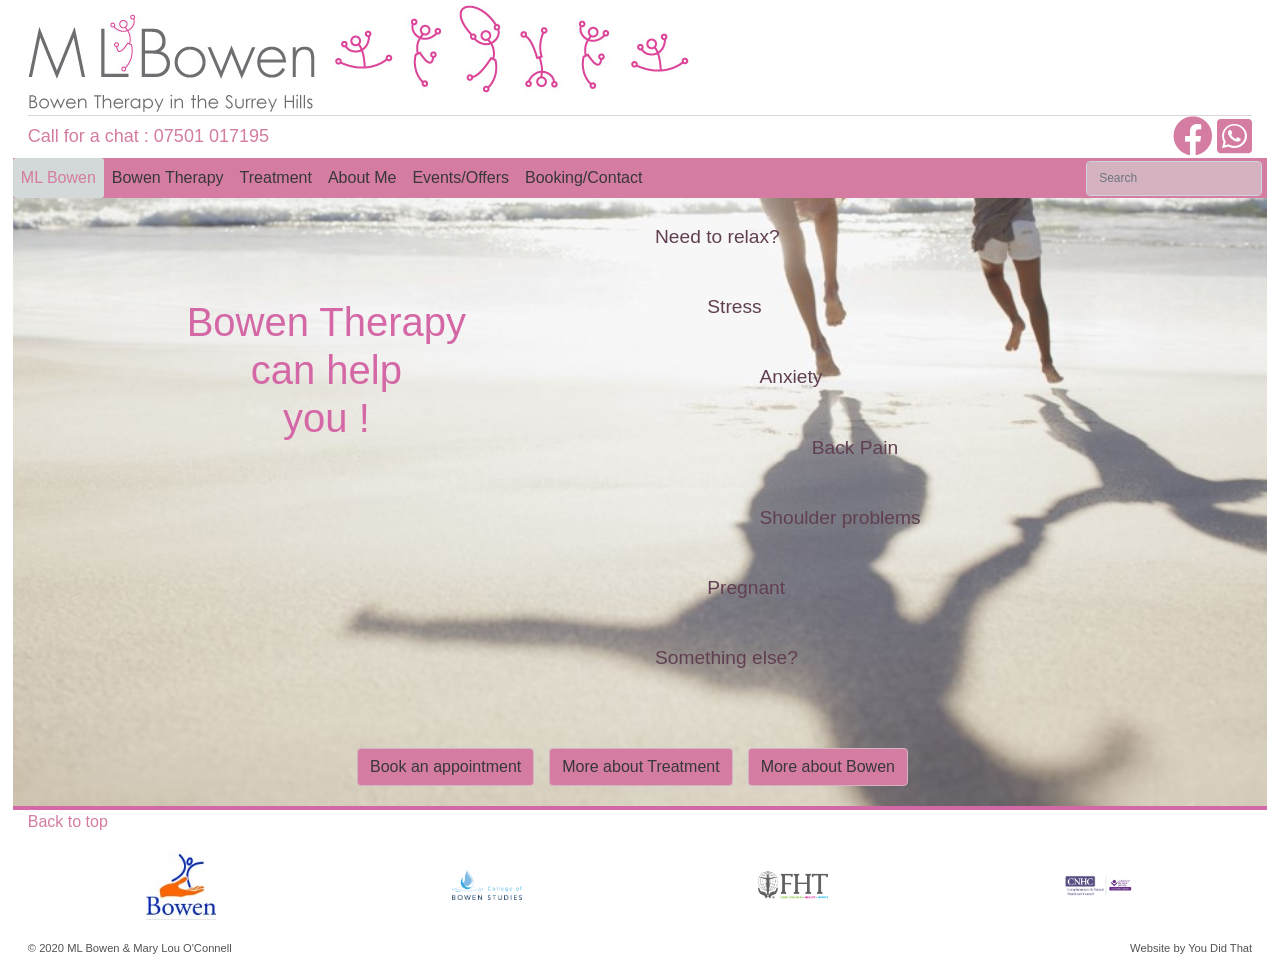
<file: index.html>
<!DOCTYPE html>
<html lang="en">

<!-- All code written by KJOC referencing CI Materials, Bootrap 4 Documentation online and mostly W3Schools website to understand how to solve problems.
    Except where specifcally mentioned all code written here not copied and pasted -->



<!-- Base Head content comes from CI Github template -->
<!-- Meta descriptions and links not part of website -->

<head>
    <meta charset="UTF-8">
    <!-- From advice from mentor and some reading on this site added extra info to title and changed code file
        names to help with search results https://backlinko.com/hub/seo/urls -->
    <title>MLBowen | Bowen Therapy for anxiety, stress, pain & relaxation in Surrey, West Sussex & Hampshire</title>
    <meta name="viewport" content="width=device-width, initial-scale=1.0 shrink-to-fit=no">
    <meta name="author" content="KJOC">
    <meta name="description" content="Bowen Therapy Treatment">
    <meta name="keywords" content="Bowen, Therapy, Treatment, Surrey, Haslemere, pain, anxiety, stress, relaxation">
    <!-- Favicon method from CI guide to this site https://www.youtube.com/watch?v=kEf1xSwX5D8  -->
    <link rel="shortcut icon" type="image/png" href="assets/logos/favicon.png">
    <link rel="stylesheet" href="https://stackpath.bootstrapcdn.com/bootstrap/4.5.0/css/bootstrap.min.css" integrity="sha384-9aIt2nRpC12Uk9gS9baDl411NQApFmC26EwAOH8WgZl5MYYxFfc+NcPb1dKGj7Sk" crossorigin="anonymous">
    <link rel="stylesheet" href="https://use.fontawesome.com/releases/v5.6.1/css/all.css" integrity="sha384-gfdkjb5BdAXd+lj+gudLWI+BXq4IuLW5IT+brZEZsLFm++aCMlF1V92rMkPaX4PP" crossorigin="anonymous">
    <link href="https://fonts.googleapis.com/css?family=Roboto:400,700" rel="stylesheet">
    <link rel="stylesheet" href="assets/css/style.css">
</head>

<!-- Main body of website that will be seen -->

<body>

    <!-- Header : Design repeated on every page -->

    <!-- How to do a return to top of page button sourced from https://www.computerhope.com/issues/ch001475.htm -->
    <a name="top"></a>
    <header>
        <div class="container-fluid mylogo">
            <div class="row">
                <div class="col">
                    <a href="index.html">
                        <picture>
                            <source media="(max-width:400px)" srcset="assets/logos/MLBowenandstickmen1.jpg">
                            <img class="img-fluid mx-auto" src="assets/logos/MLBowenandstickmen7.jpg" alt="ML Bowen Logo">
                        </picture>
                    </a>
                </div>
            </div>
        </div>

        <!--Contact tel number and social media links  -->

        <div class="container-fluid">
            <div class="row telicon">
                <div class="col-sm-6 telno">
                    <a href="tel:07501017195"><span>Call for a chat : 07501 017195</span></a>
                </div>
                <div class="col-sm-6 icons">
                    <a href="https://bbc.co.uk/" target="_blank"> <i class="fab fa-facebook" style="font-size: 40px"></i></a>
                    <a href="https://bbc.co.uk/" target="_blank"> <i class="fab fa-whatsapp-square" style="font-size: 40px"></i></a>
                </div>
            </div>
        </div>


        <!-- Page navigation and search box -->

        <nav class="navbar navbar-custom navbar-expand-lg">

            <button class="navbar-toggler navbar-dark" type="button" data-toggle="collapse" data-target="#collapsibleNavbar" aria-pressed="true">
                    <span class="navbar-toggler-icon"></span>
                </button>
            <div class="collapse navbar-collapse justify-content-between" id="collapsibleNavbar">
                <ul class="navbar-nav mr-auto">
                    <li class="nav-item"> <a class="nav-link active" href="index.html">ML Bowen</a></li>
                    <li class="nav-item"> <a class="nav-link" href="bowen-therapy.html">Bowen Therapy</a></li>
                    <li class="nav-item"> <a class="nav-link" href="bowen-treatment.html">Treatment</a></li>
                    <li class="nav-item"> <a class="nav-link" href="bowen-about-me.html">About Me</a></li>
                    <li class="nav-item"> <a class="nav-link" href="bowen-events.html">Events/Offers</a></li>
                    <li class="nav-item"> <a class="nav-link" href="bowen-contact.html">Booking/Contact</a></li>
                </ul>
                <form class="form-inline search">
                    <input class="form-control" type="search" placeholder="Search" aria-label="Search">
                </form>
            </div>
        </nav>
    </header>


    <!-- Main page content -->
    <section class="mainimage d-flex justify-content-center container-fluid">
        <div class="row ir1 d-flex align-items-center row3">
            <div class="col-6 ir1c1 d-flex justify-content-center flex-row align-middle text-center ">
                <h1>Bowen Therapy<br>can help<br> you !</h1>
            </div>
            <div class="col-6 ir1c2 d-flex flex-column align-middle ">
                <div class="row r1">
                    <div class="col-10">Need to relax?</div>
                    <div class="col-1"></div>
                    <div class="col-1"></div>
                </div>
                <div class="row r2">
                    <div class="col-1"></div>
                    <div class="col-4">Stress</div>
                    <div class="col-7"></div>
                </div>
                <div class="row r3">
                    <div class="col-2"></div>
                    <div class="col-6">Anxiety</div>
                    <div class="col-4"></div>
                </div>
                <div class="row r4">
                    <div class="col-3"></div>
                    <div class="col-8">Back Pain</div>
                    <div class="col-1"></div>
                </div>
                <div class="row r5">
                    <div class="col-2"></div>
                    <div class="col-10">Shoulder problems</div>
                    <div class="col"></div>
                </div>
                <div class="row r6">
                    <div class="col-1"></div>
                    <div class="col-4">Pregnant</div>
                    <div class="col-7"></div>
                </div>
                <div class="row r7">
                    <div class="col-10">Something else?</div>
                    <div class="col-1"></div>
                    <div class="col-1"></div>
                </div>
            </div>
        </div>

        <!-- Call to action buttons to encourage user to make an appointment or find more information -->
        <div class="container">
            <div class="row ir2 justify-content-center text-center">
                <a class="btn btn-primary linkbutton" href="bowen-contact.html">Book an appointment</a>
                <a class="btn btn-primary linkbutton" href="bowen-treatment.html">More about Treatment</a>
                <a class="btn btn-primary linkbutton" href="bowen-therapy.html">More about Bowen</a>
            </div>
        </div>
    </section>

    <!-- Footer content repeated on every page. Links to social media, copyright etc -->
    <footer class="container-fluid footer">
        <div class="row">
            <div class="col btotop">
                <a href="#top">
                    <p>Back to top</p>
                </a>
            </div>
        </div>
        <!-- Logos for industry organisations and certifying bodies to add credibility -->
        <div class="row logos">
            <div class="col-md affiliations justify-content-around">
                <a href="https://www.bowentherapy.org.uk//" target="_blank"><img src="assets/logos/BTPA.jpg" class="img-responsive rectimg" alt="BTPA Logo">
                </a>
                <a href="https://www.thebowentechnique.com//" target="_blank"><img src="assets/logos/CBS-Retina-Logo@0.5x.png" class="img-responsive rectimg" alt="College of Bowen Studies">
                </a>
                <a href="https://www.fht.org.uk/" target="_blank"><img src="assets/logos/FHT-logo.jpg" class="img-responsive rectimg" alt="FHT Logo">
                </a>
                <a href="https://www.cnhc.org.uk/" target="_blank"><img src="assets/logos/CNHCLogo.jpg" class="img-responsive rectimg" alt="CNHC Logo">
                </a>
            </div>

        </div>
        <div class="row">
            <div class="col-sm copyright d-flex">
                <p>&copy; 2020 ML Bowen & Mary Lou O'Connell</p>
            </div>
            <div class="col-sm ydt d-flex">
                <p>Website by You Did That</p>
            </div>
        </div>
    </footer>


    <!-- Scripts for bootstrap CDN -->
    <script src="https://code.jquery.com/jquery-3.5.1.slim.min.js" integrity="sha384-DfXdz2htPH0lsSSs5nCTpuj/zy4C+OGpamoFVy38MVBnE+IbbVYUew+OrCXaRkfj" crossorigin="anonymous"></script>
    <script src="https://cdn.jsdelivr.net/npm/popper.js@1.16.0/dist/umd/popper.min.js" integrity="sha384-Q6E9RHvbIyZFJoft+2mJbHaEWldlvI9IOYy5n3zV9zzTtmI3UksdQRVvoxMfooAo" crossorigin="anonymous"></script>
    <script src="https://stackpath.bootstrapcdn.com/bootstrap/4.5.0/js/bootstrap.min.js" integrity="sha384-OgVRvuATP1z7JjHLkuOU7Xw704+h835Lr+6QL9UvYjZE3Ipu6Tp75j7Bh/kR0JKI" crossorigin="anonymous"></script>
</body>

</html>
</file>
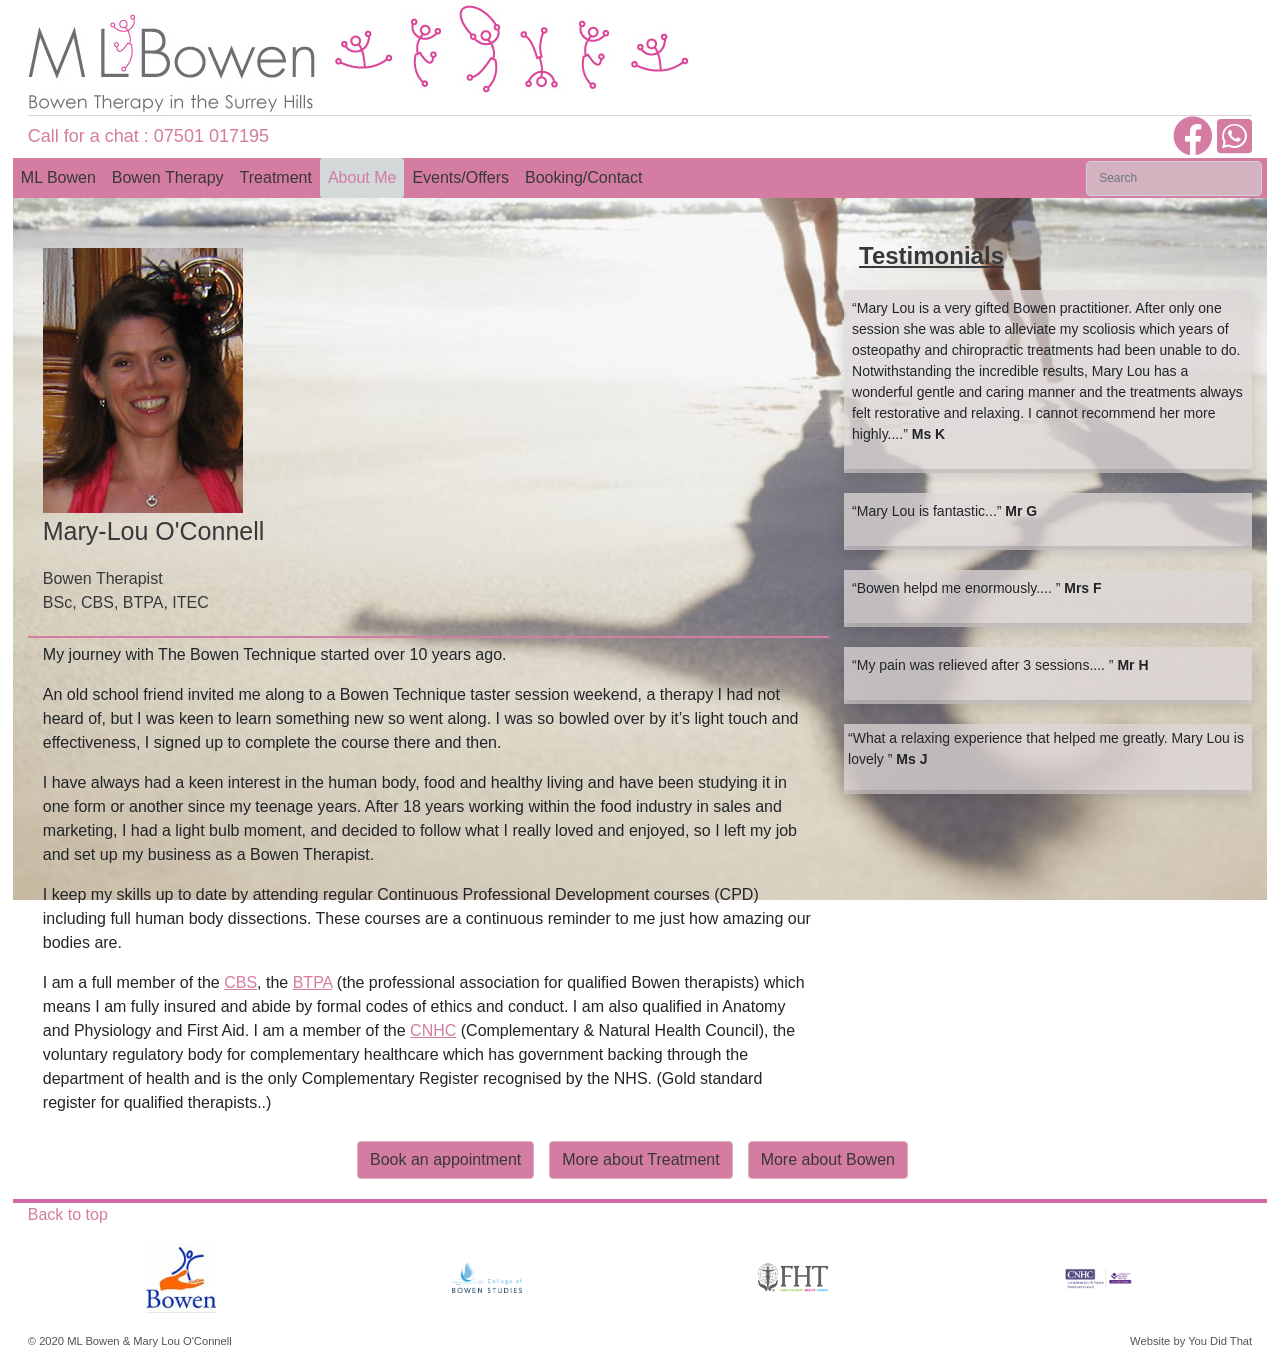
<file: bowen-about-me.html>
<!DOCTYPE html>
<html lang="en">
<!-- Meta descriptions and links not part of website -->
<!-- See index page for main references. Not repeated on every page where code is repeated -->

<head>
    <meta charset="UTF-8">
    <title>MLBowen | Bowen Therapy for anxiety, stress, pain & relaxation in Surrey, West Sussex & Hampshire</title>
    <meta name="viewport" content="width=device-width, initial-scale=1.0 shrink-to-fit=no">
    <meta name="author" content="KJOC">
    <meta name="description" content="Bowen Therapy Treatment">
    <meta name="keywords" content="Bowen, Therapy, Treatment, Surrey, Haslemere, pain, anxiety, stress, relaxation">
    <link rel="stylesheet" href="https://stackpath.bootstrapcdn.com/bootstrap/4.5.0/css/bootstrap.min.css" integrity="sha384-9aIt2nRpC12Uk9gS9baDl411NQApFmC26EwAOH8WgZl5MYYxFfc+NcPb1dKGj7Sk" crossorigin="anonymous">
    <link rel="stylesheet" href="https://use.fontawesome.com/releases/v5.6.1/css/all.css" integrity="sha384-gfdkjb5BdAXd+lj+gudLWI+BXq4IuLW5IT+brZEZsLFm++aCMlF1V92rMkPaX4PP" crossorigin="anonymous">
    <link href="https://fonts.googleapis.com/css?family=Roboto:400,700" rel="stylesheet">
    <link rel="stylesheet" href="assets/css/style.css">
</head>

<!-- Main body of website that will be seen -->

<body>
    <!-- Header : Design repeated on every page -->

    <!-- How to do a return to top of page button sourced from https://www.computerhope.com/issues/ch001475.htm -->
    <a name="top"></a>

    <header>
        <div class="container-fluid mylogo">
            <div class="row">
                <div class="col">
                    <a href="index.html">
                        <!--Learnt how to change logos at https://www.w3schools.com/TAgs/att_source_srcset.asp -->
                        <picture>
                            <source media="(max-width:400px)" srcset="assets/logos/MLBowenandstickmen1.jpg">
                            <img class="img-fluid mx-auto" src="assets/logos/MLBowenandstickmen7.jpg" alt="ML Bowen Logo">
                        </picture>
                    </a>
                </div>
            </div>
        </div>

        <!--Contact tel number and social media links  -->

        <div class="container-fluid">
            <div class="row telicon">
                <div class="col-sm-6 telno">
                    <a href="tel:07501017195"><span>Call for a chat : 07501 017195</span></a>
                </div>
                <div class="col-sm-6 icons">
                    <a href="https://bbc.co.uk/" target="_blank"> <i class="fab fa-facebook" style="font-size: 40px"></i></a>
                    <a href="https://bbc.co.uk/" target="_blank"> <i class="fab fa-whatsapp-square" style="font-size: 40px"></i></a>
                </div>
            </div>
        </div>

        <!-- Page navigation -->

        <nav class="navbar navbar-custom navbar-expand-md kj-navlist">
            <button class="navbar-toggler navbar-dark" type="button" data-toggle="collapse" data-target="#collapsibleNavbar" aria-pressed="true">
                <span class="navbar-toggler-icon"></span>
            </button>

            <div class="collapse navbar-collapse text-left" id="collapsibleNavbar">
                <ul class="navbar-nav">
                    <li class="nav-item"> <a class="nav-link" href="index.html">ML Bowen</a></li>
                    <li class="nav-item"> <a class="nav-link" href="bowen-therapy.html">Bowen Therapy</a></li>
                    <li class="nav-item"> <a class="nav-link" href="bowen-treatment.html">Treatment</a></li>
                    <li class="nav-item"> <a class="nav-link active" href="bowen-about-me.html">About Me</a></li>
                    <li class="nav-item"> <a class="nav-link" href="bowen-events.html">Events/Offers</a></li>
                    <li class="nav-item"> <a class="nav-link" href="bowen-contact.html">Booking/Contact</a></li>
                </ul>
            </div>

            <form class="form-inline search">
                <input class="form-control" type="search" placeholder="Search" aria-label="Search">
            </form>
        </nav>
    </header>

    <!-- Main page content -->

    <section class="mainimage d-flex justify-content-center container-fluid">
        <div class="container-fluid">
            <div class="row amr1">
                <!-- Image and qualifications -->
                <div class="col-md-8 amr1c1">
                    <div class="row r1">
                        <div class="col-lg-3 c1"><img class="marylou img-responsive" src="assets/images/Louhead.jpg" alt="Picture of Mary Lou" width="200" height="265"></div>
                        <div class="col-lg-9 c2">
                            <p>Mary-Lou O'Connell</p>
                            <p class="mb-0" style="font-size: medium;">Bowen Therapist</p>
                            <p style="font-size: medium;">BSc, CBS, BTPA, ITEC</p>
                        </div>
                    </div>
                    <!-- Story of practioner -->
                    <div class="row r2 ">
                        <div class="col c1 cv">
                            <p>My journey with The Bowen Technique started over 10 years ago.</p>

                            <p>An old school friend invited me along to a Bowen Technique taster session weekend, a therapy I had not heard of, but I was keen to learn something new so went along. I was so bowled over by it’s light touch and effectiveness,
                                I signed up to complete the course there and then.</p>

                            <p>I have always had a keen interest in the human body, food and healthy living and have been studying it in one form or another since my teenage years. After 18 years working within the food industry in sales and marketing, I
                                had a light bulb moment, and decided to follow what I really loved and enjoyed, so I left my job and set up my business as a Bowen Therapist.</p>

                            <p>I keep my skills up to date by attending regular Continuous Professional Development courses (CPD) including full human body dissections. These courses are a continuous reminder to me just how amazing our bodies are.</p>

                            <p>I am a full member of the <a class="link" href="https://thebowentechnique.com/" target="_blank"><u>CBS</u></a>, the <a class="link" href="http://www.bowentherapy.org.uk/" target="_blank"><u>BTPA</u></a> (the professional association
                                for qualified Bowen therapists) which means I am fully insured and abide by formal codes of ethics and conduct. I am also qualified in Anatomy and Physiology and First Aid. I am a member of the <a class="link" href="https://www.cnhc.org.uk/"
                                    target="_blank"><u>CNHC</u></a> (Complementary & Natural Health Council), the voluntary regulatory body for complementary healthcare which has government backing through the department of health and is the only Complementary
                                Register recognised by the NHS. (Gold standard register for qualified therapists..)</p>
                        </div>
                    </div>

                </div>

                <!-- Testimonials -->
                <!-- Shadow code from w3schools.com -->
                <div class="col-md-4 amr1c2">
                    <div class="row r1">
                        <div class="col c1">
                            <p><u>Testimonials</u></p>
                        </div>
                    </div>
                    <div class="row r2 sh">
                        <div class="col c1 shadow p-2 mb-1">
                            <p><q>Mary Lou is a very gifted Bowen practitioner. After only one session she was able to alleviate my scoliosis which years of osteopathy and chiropractic treatments had been unable to do.   Notwithstanding the incredible results, Mary Lou has a wonderful gentle and caring manner and the treatments always felt restorative and relaxing.  I cannot recommend her more highly....</q><b> Ms K</b></p>
                        </div>
                    </div>
                    <div class="row r3 sh">
                        <div class="col c1 shadow p-2 mb-1 ">
                            <p><q>Mary Lou is fantastic...</q><b> Mr G</b></p>
                        </div>
                    </div>
                    <div class="row r4 sh">
                        <div class="col c1 shadow p-2 mb-1">
                            <p><q>Bowen helpd me enormously.... </q><b> Mrs F</b></p>
                        </div>
                    </div>
                    <div class="row r5 sh">
                        <div class="col c1 shadow p-2 mb-1">
                            <p><q>My pain was relieved after 3 sessions.... </q><b> Mr H</b></p>
                        </div>
                    </div>
                    <div class="row r6 sh">
                        <div class="col c1 shadow p-1 mb-1">
                            <p><q>What a relaxing experience that helped me greatly. Mary Lou is lovely </q><b> Ms J</b></p>
                        </div>
                    </div>
                </div>
            </div>
        </div>

        <div class="container">
            <div class="row ir2 justify-content-center text-center">
                <a class="btn btn-primary linkbutton" href="bowen-contact.html">Book an appointment</a>
                <a class="btn btn-primary linkbutton" href="bowen-treatment.html">More about Treatment</a>
                <a class="btn btn-primary linkbutton" href="bowen-therapy.html">More about Bowen</a>
            </div>
        </div>
    </section>





    <!-- Footer content repeated on every page. Links to social media, copyright etc -->
    <footer class="container-fluid footer">
        <div class="row">
            <div class="col btotop">
                <a href="#top">
                    <p>Back to top</p>
                </a>
            </div>
        </div>

        <div class="row logos">
            <div class="col-md affiliations justify-content-around">
                <a href="https://www.bowentherapy.org.uk//" target="_blank"><img src="assets/logos/BTPA.jpg" class="img-responsive rectimg" alt="BTPA Logo">
                </a>
                <a href="https://www.thebowentechnique.com//" target="_blank"><img src="assets/logos/CBS-Retina-Logo@0.5x.png" class="img-responsive rectimg" alt="College of Bowen Studies">
                </a>
                <a href="https://www.fht.org.uk/" target="_blank"><img src="assets/logos/FHT-logo.jpg" class="img-responsive rectimg" alt="FHT Logo">
                </a>
                <a href="https://www.cnhc.org.uk/" target="_blank"><img src="assets/logos/CNHCLogo.jpg" class="img-responsive rectimg" alt="CNHC Logo">
                </a>
            </div>

        </div>
        <div class="row">
            <div class="col-sm copyright d-flex">
                <p>&copy; 2020 ML Bowen & Mary Lou O'Connell</p>
            </div>
            <div class="col-sm ydt d-flex">
                <p>Website by You Did That</p>
            </div>
        </div>
    </footer>


    <!-- Scripts for bootstrap CDN -->
    <script src="https://code.jquery.com/jquery-3.5.1.slim.min.js" integrity="sha384-DfXdz2htPH0lsSSs5nCTpuj/zy4C+OGpamoFVy38MVBnE+IbbVYUew+OrCXaRkfj" crossorigin="anonymous"></script>
    <script src="https://cdn.jsdelivr.net/npm/popper.js@1.16.0/dist/umd/popper.min.js" integrity="sha384-Q6E9RHvbIyZFJoft+2mJbHaEWldlvI9IOYy5n3zV9zzTtmI3UksdQRVvoxMfooAo" crossorigin="anonymous"></script>
    <script src="https://stackpath.bootstrapcdn.com/bootstrap/4.5.0/js/bootstrap.min.js" integrity="sha384-OgVRvuATP1z7JjHLkuOU7Xw704+h835Lr+6QL9UvYjZE3Ipu6Tp75j7Bh/kR0JKI" crossorigin="anonymous"></script>
</body>

</html>
</file>
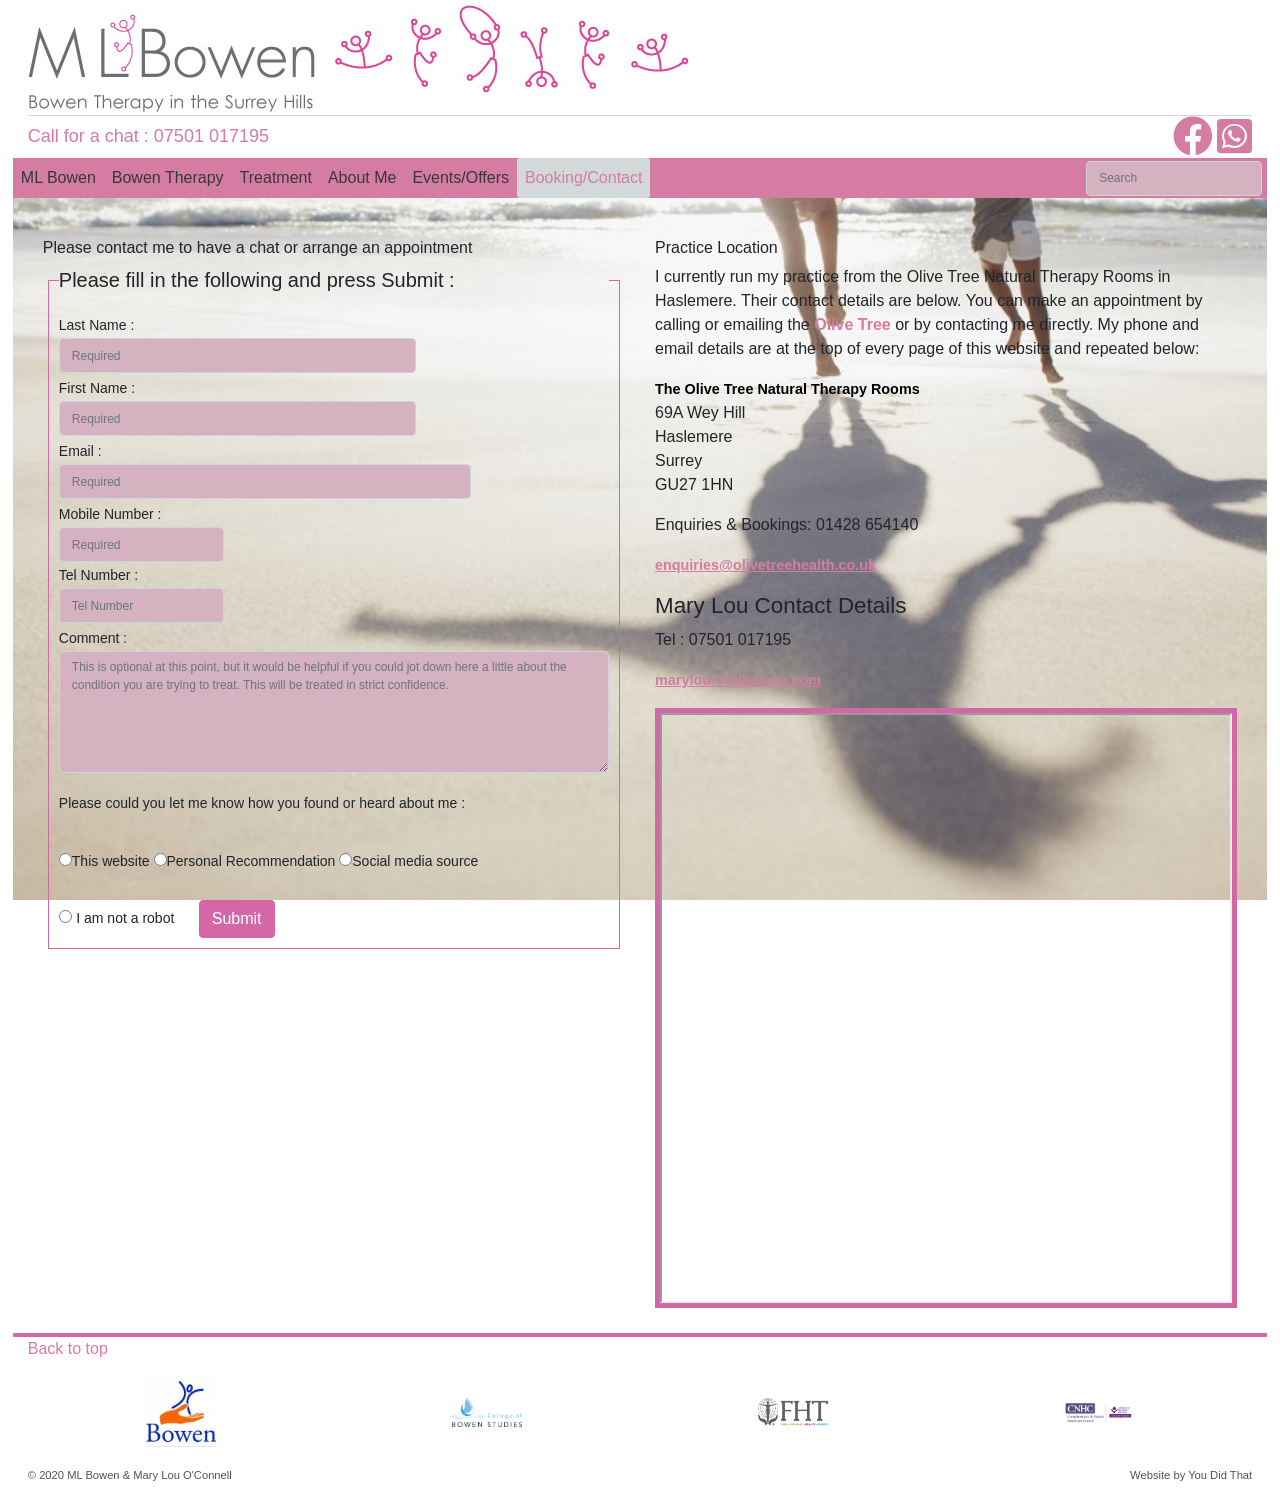
<file: bowen-contact.html>
<!DOCTYPE html>
<html lang="en">
<!-- Meta descriptions and links not part of website -->
<!-- See index page for main references. Not repeated on every page where code is repeated -->

<head>
    <meta charset="UTF-8">
    <title>MLBowen | Bowen Therapy for anxiety, stress, pain & relaxation in Surrey, West Sussex & Hampshire</title>
    <meta name="viewport" content="width=device-width, initial-scale=1.0 shrink-to-fit=no">
    <meta name="author" content="KJOC">
    <meta name="description" content="Bowen Therapy Treatment">
    <meta name="keywords" content="Bowen, Therapy, Treatment, Surrey, Haslemere, pain, anxiety, stress, relaxation">
    <link rel="stylesheet" href="https://stackpath.bootstrapcdn.com/bootstrap/4.5.0/css/bootstrap.min.css" integrity="sha384-9aIt2nRpC12Uk9gS9baDl411NQApFmC26EwAOH8WgZl5MYYxFfc+NcPb1dKGj7Sk" crossorigin="anonymous">
    <link rel="stylesheet" href="https://use.fontawesome.com/releases/v5.6.1/css/all.css" integrity="sha384-gfdkjb5BdAXd+lj+gudLWI+BXq4IuLW5IT+brZEZsLFm++aCMlF1V92rMkPaX4PP" crossorigin="anonymous">
    <link href="https://fonts.googleapis.com/css?family=Roboto:400,700" rel="stylesheet">
    <link rel="stylesheet" href="assets/css/style.css">
    <script src='https://www.google.com/recaptcha/api.js'></script>



</head>

<!-- Main body of website that will be seen -->

<body>
    <!-- Header : Design repeated on every page -->
    <!-- How to do a return to top of page button sourced from https://www.computerhope.com/issues/ch001475.htm -->

    <a name="top"></a>
    <header>
        <div class="container-fluid mylogo">
            <div class="row">
                <div class="col">
                    <a href="index.html">
                        <picture>
                            <source media="(max-width:400px)" srcset="assets/logos/MLBowenandstickmen1.jpg">
                            <img class="img-fluid mx-auto" src="assets/logos/MLBowenandstickmen7.jpg" alt="ML Bowen Logo">
                        </picture>
                    </a>
                </div>
            </div>
        </div>

        <!--Contact tel number and social media links  -->

        <div class="container-fluid">
            <div class="row telicon">
                <div class="col-sm-6 telno">
                    <a href="tel:07501017195"><span>Call for a chat : 07501 017195</span></a>
                </div>
                <div class="col-sm-6 icons">
                    <a href="https://bbc.co.uk/" target="_blank"> <i class="fab fa-facebook" style="font-size: 40px"></i></a>
                    <a href="https://bbc.co.uk/" target="_blank"> <i class="fab fa-whatsapp-square" style="font-size: 40px"></i></a>
                </div>
            </div>
        </div>

        <!-- Page navigation -->

        <nav class="navbar navbar-custom navbar-expand-md kj-navlist">
            <button class="navbar-toggler navbar-dark" type="button" data-toggle="collapse" data-target="#collapsibleNavbar" aria-pressed="true">
                <span class="navbar-toggler-icon"></span>
            </button>

            <div class="collapse navbar-collapse text-left" id="collapsibleNavbar">
                <ul class="navbar-nav">
                    <li class="nav-item"> <a class="nav-link" href="index.html">ML Bowen</a></li>
                    <li class="nav-item"> <a class="nav-link" href="bowen-therapy.html">Bowen Therapy</a></li>
                    <li class="nav-item"> <a class="nav-link" href="bowen-treatment.html">Treatment</a></li>
                    <li class="nav-item"> <a class="nav-link" href="bowen-about-me.html">About Me</a></li>
                    <li class="nav-item"> <a class="nav-link" href="bowen-events.html">Events/Offers</a></li>
                    <li class="nav-item"> <a class="nav-link active" href="bowen-contact.html">Booking/Contact</a></li>
                </ul>
            </div>

            <form class="form-inline search">
                <input class="form-control" type="search" placeholder="Search" aria-label="Search">
            </form>
        </nav>
    </header>

    <!-- Main page content -->
    <section class="mainimage d-flex justify-content-center container-fluid">

        <div class="container-fluid contactinfo">

            <div class="row">
                <form id="contactform" class="col" action="/action_page.php" target="_blank" method="POST">
                    <h6>Please contact me to have a chat or arrange an appointment</h6>
                    <fieldset class="fieldset">
                        <legend>Please fill in the following and press Submit :</legend>
                        <div class="form-group">
                            <label for="lname" class="namelabel">Last Name :</label>
                            <input type="text" class="form-control namef" name="lname" id="lname" placeholder="Required" maxlength="50" autocomplete="off" required>
                        </div>
                        <div class="form-group">
                            <label for="fname" class="namelabel">First Name :</label>
                            <input type="text" class="form-control namef" name="fname" id="fname" placeholder="Required" maxlength="50" autocomplete="off" required>
                        </div>
                        <div class="form-group">
                            <label for="email" class="email">Email :</label>
                            <input type="email" class="form-control emailf" name="email" id="email" placeholder="Required" maxlength="50" autocomplete="off" required>
                        </div>
                        <div class="form-group">
                            <label for="mobno" class="mobno">Mobile Number :</label>
                            <input type="tel" class="form-control mobnof" name="mobno" id="mobno" placeholder="Required" maxlength="50" autocomplete="off" required>
                        </div>
                        <div class="form-group">
                            <label for="telno" class="telno">Tel Number :</label>
                            <input type="tel" class="form-control telnof" name="telno" id="telno" placeholder="Tel Number" maxlength="50" autocomplete="off" required>
                        </div>

                        <div class="form-group">
                            <label for="comment" class="comment">Comment :</label>
                            <textarea class="form-control commentf" rows="6" name="comment" id="comment" placeholder="This is optional at this point, but it would be helpful if you could jot down here a little about the condition you are trying to treat. This will be treated in strict confidence."
                                maxlength="250" autocomplete="off"></textarea>
                        </div>
                        <div class="researchb form-group ">
                            <p>Please could you let me know how you found or heard about me :</p><br>
                            <span><label class="radio-inline"><input type="radio" id="website" name="research">This website</label></span>

                            <span><label class="radio-inline"><input type="radio" id="persrec" name="research">Personal Recommendation</label></span>

                            <span><label class="radio-inline"><input type="radio" id="social" name="research">Social media source</label></span>
                        </div>
                        <div>
                            <input type="radio" id="robot" required>
                            <label class="robot" for="robot">I am not a robot</label>

                            <!-- re Captcha code and guidance from this website https://www.a2hosting.com/blog/implement-captcha-solution-website/ -->

                            <!-- <div class="g-recaptcha" data-sitekey="6LfOcQgTAAAAAJBKvm0__BfULYnh2zzTJJjjmvmJ"></div> -->
                            <button type="submit" value="submit" formenctype="multipart/form-data" class="btn btn-primary contactformsubmit">Submit</button>

                    </fieldset>
                </form>

                <div class="col-md-6">
                    <div class="row">
                        <div class="col">
                            <h6>Practice Location</h6>
                            <p>I currently run my practice from the Olive Tree Natural Therapy Rooms in Haslemere. Their contact details are below. You can make an appointment by calling or emailing the
                                <a href="http://olivetreehealth.co.uk/" title="Olive Tree"><b style="color:#d47ca1;">Olive Tree</b>
                        </a> or by contacting me directly. My phone and email details are at the top of every page of this website and repeated below:</p>
                            <p><a href="http://olivetreehealth.co.uk/" title="Olive Tree" style="font-size:0.9em;"><b style="color: black;">The Olive Tree Natural Therapy Rooms</b></a><br>69A Wey Hill<br> Haslemere<br> Surrey<br> GU27 1HN<br></p>

                            <p>Enquiries & Bookings: 01428 654140</p>

                            <p><a href="mailto:enquiries@olivetreehealth.co.uk" title="Olive Tree email" style="font-size:0.9em;"><b><u style="color:#d47ca1;">enquiries@olivetreehealth.co.uk</u></b></a></p>

                            <h3 class="marylou" style="font-size:1.4em;">Mary Lou Contact Details</h3>
                            <p>Tel : 07501 017195</p>
                            <p><a href="mailto:marylou@mlbowen.com" title="Mary Lou email" style="font-size:0.9em;"><b><u style="color: #d47ca1;">marylou@mlbowen.com</u></b></a></p>
                        </div>
                    </div>
                    <!-- Code from Google Maps share. Learnt how to do this from this youtube video https://www.youtube.com/watch?v=KIC0OK9nKXY  -->
                    <div class="row map">
                        <iframe src="https://www.google.com/maps/embed?pb=!1m14!1m8!1m3!1d1501.1885943476796!2d-0.7277639414574518!3d51.087737553914955!3m2!1i1024!2i768!4f13.1!3m3!1m2!1s0x4875cb5bf9ac6f3b%3A0x755ca0375158b723!2sThe%20Olive%20Tree%20-%20Haslemere!5e0!3m2!1sen!2sus!4v1594828355548!5m2!1sen!2sus"
                            width="100%" height="100%" allowfullscreen="" aria-hidden="false" tabindex="0"></iframe>
                    </div>
                </div>
                </div>
            </div>
    </section>

    <!-- Footer content repeated on every page. Links to social media, copyright etc -->
    <footer class="container-fluid footer">
        <div class="row">
            <div class="col btotop">
                <a href="#top">
                    <p>Back to top</p>
                </a>
            </div>
        </div>

        <div class="row logos">
            <div class="col-md affiliations justify-content-around">
                <a href="https://www.bowentherapy.org.uk//" target="_blank"><img src="assets/logos/BTPA.jpg" class="img-responsive rectimg" alt="BTPA Logo">
                </a>
                <a href="https://www.thebowentechnique.com//" target="_blank"><img src="assets/logos/CBS-Retina-Logo@0.5x.png" class="img-responsive rectimg" alt="College of Bowen Studies">
                </a>
                <a href="https://www.fht.org.uk/" target="_blank"><img src="assets/logos/FHT-logo.jpg" class="img-responsive rectimg" alt="FHT Logo">
                </a>
                <a href="https://www.cnhc.org.uk/" target="_blank"><img src="assets/logos/CNHCLogo.jpg" class="img-responsive rectimg" alt="CNHC Logo">
                </a>
            </div>

        </div>
        <div class="row">
            <div class="col-sm copyright d-flex">
                <p>&copy; 2020 ML Bowen & Mary Lou O'Connell</p>
            </div>
            <div class="col-sm ydt d-flex">
                <p>Website by You Did That</p>
            </div>
        </div>
    </footer>


    <!-- Scripts for bootstrap CDN -->
    <script src="https://code.jquery.com/jquery-3.5.1.slim.min.js" integrity="sha384-DfXdz2htPH0lsSSs5nCTpuj/zy4C+OGpamoFVy38MVBnE+IbbVYUew+OrCXaRkfj" crossorigin="anonymous"></script>
    <script src="https://cdn.jsdelivr.net/npm/popper.js@1.16.0/dist/umd/popper.min.js" integrity="sha384-Q6E9RHvbIyZFJoft+2mJbHaEWldlvI9IOYy5n3zV9zzTtmI3UksdQRVvoxMfooAo" crossorigin="anonymous"></script>
    <script src="https://stackpath.bootstrapcdn.com/bootstrap/4.5.0/js/bootstrap.min.js" integrity="sha384-OgVRvuATP1z7JjHLkuOU7Xw704+h835Lr+6QL9UvYjZE3Ipu6Tp75j7Bh/kR0JKI" crossorigin="anonymous"></script>


</body>

</html>
</file>
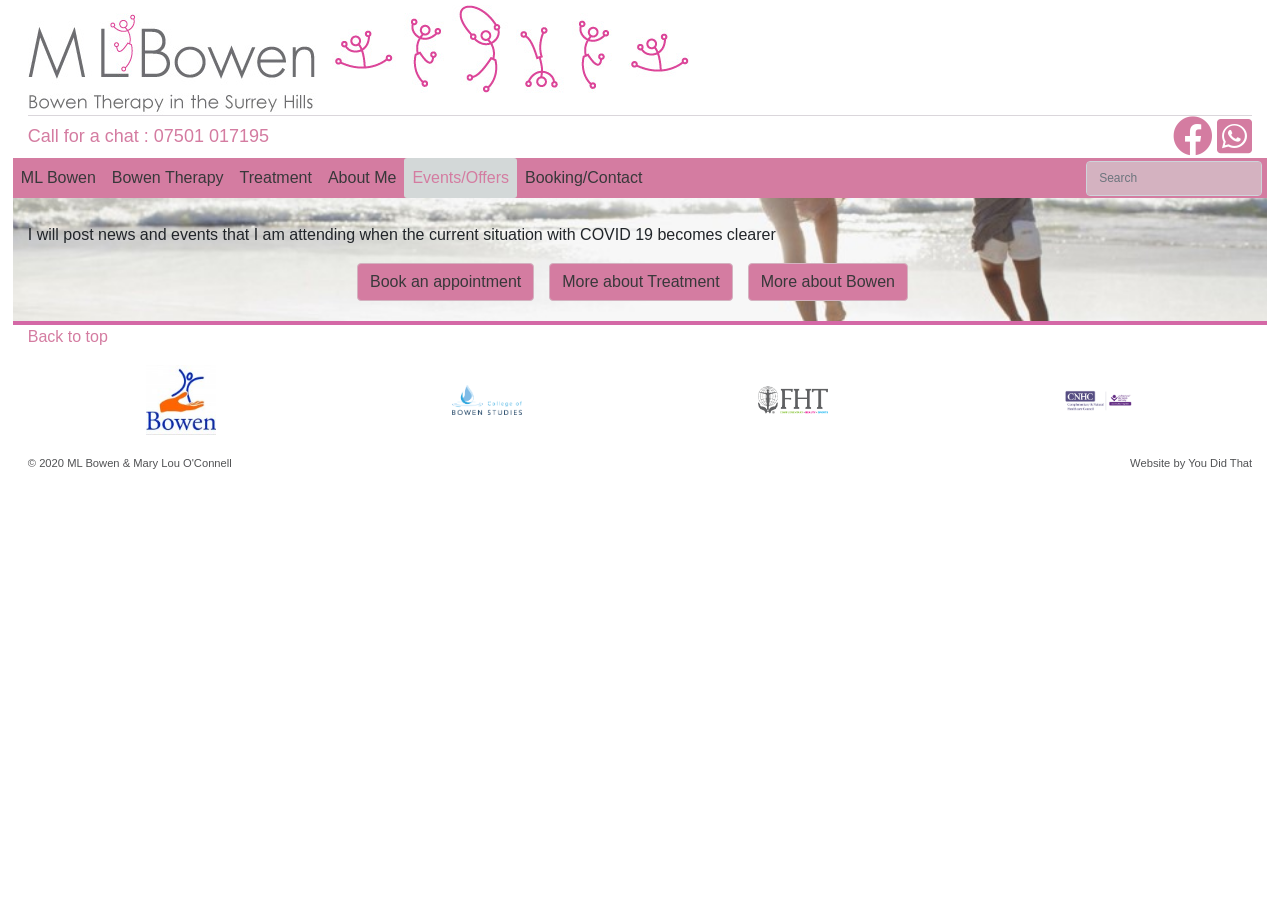
<file: bowen-events.html>
<!DOCTYPE html>
<html lang="en">
<!-- Meta descriptions and links not part of website -->
<!-- See index page for main references. Not repeated on every page where code is repeated -->

<head>
    <meta charset="UTF-8">
    <title>MLBowen | Bowen Therapy for anxiety, stress, pain & relaxation in Surrey, West Sussex & Hampshire</title>
    <meta name="viewport" content="width=device-width, initial-scale=1.0 shrink-to-fit=no">
    <meta name="author" content="KJOC">
    <meta name="description" content="Bowen Therapy Treatment">
    <meta name="keywords" content="Bowen, Therapy, Treatment, Surrey, Haslemere, pain, anxiety, stress, relaxation">
    <link rel="stylesheet" href="https://stackpath.bootstrapcdn.com/bootstrap/4.5.0/css/bootstrap.min.css" integrity="sha384-9aIt2nRpC12Uk9gS9baDl411NQApFmC26EwAOH8WgZl5MYYxFfc+NcPb1dKGj7Sk" crossorigin="anonymous">
    <link rel="stylesheet" href="https://use.fontawesome.com/releases/v5.6.1/css/all.css" integrity="sha384-gfdkjb5BdAXd+lj+gudLWI+BXq4IuLW5IT+brZEZsLFm++aCMlF1V92rMkPaX4PP" crossorigin="anonymous">
    <link href="https://fonts.googleapis.com/css?family=Roboto:400,700" rel="stylesheet">
    <link rel="stylesheet" href="assets/css/style.css">
</head>

<!-- Main body of website that will be seen -->

<body>
    <!-- Header : Design repeated on every page -->
    <!-- How to do a return to top of page button sourced from https://www.computerhope.com/issues/ch001475.htm -->

    <a name="top"></a>
    <header>
        <div class="container-fluid mylogo">
            <div class="row">
                <div class="col">
                    <a href="index.html">
                        <picture>
                            <source media="(max-width:400px)" srcset="assets/logos/MLBowenandstickmen1.jpg">
                            <img class="img-fluid mx-auto" src="assets/logos/MLBowenandstickmen7.jpg" alt="ML Bowen Logo">
                        </picture>
                    </a>
                </div>
            </div>
        </div>

        <!--Contact tel number and social media links  -->

        <div class="container-fluid">
            <div class="row telicon">
                <div class="col-sm-6 telno">
                    <a href="tel:07501017195"><span>Call for a chat : 07501 017195</span></a>
                </div>
                <div class="col-sm-6 icons">
                    <a href="https://bbc.co.uk/" target="_blank"> <i class="fab fa-facebook" style="font-size: 40px"></i></a>
                    <a href="https://bbc.co.uk/" target="_blank"> <i class="fab fa-whatsapp-square" style="font-size: 40px"></i></a>
                </div>
            </div>
        </div>

        <!-- Page navigation -->

        <nav class="navbar navbar-custom navbar-expand-md kj-navlist">
            <button class="navbar-toggler navbar-dark" type="button" data-toggle="collapse" data-target="#collapsibleNavbar" aria-pressed="true">
                <span class="navbar-toggler-icon"></span>
            </button>

            <div class="collapse navbar-collapse text-left" id="collapsibleNavbar">
                <ul class="navbar-nav">
                    <li class="nav-item"> <a class="nav-link" href="index.html">ML Bowen</a></li>
                    <li class="nav-item"> <a class="nav-link" href="bowen-therapy.html">Bowen Therapy</a></li>
                    <li class="nav-item"> <a class="nav-link" href="bowen-treatment.html">Treatment</a></li>
                    <li class="nav-item"> <a class="nav-link" href="bowen-about-me.html">About Me</a></li>
                    <li class="nav-item"> <a class="nav-link active" href="bowen-events.html">Events/Offers</a></li>
                    <li class="nav-item"> <a class="nav-link" href="bowen-contact.html">Booking/Contact</a></li>
                </ul>
            </div>

            <form class="form-inline search">
                <input class="form-control" type="search" placeholder="Search" aria-label="Search">
            </form>
        </nav>
    </header>

    <!-- Main page content -->
    <section class="mainimage d-flex justify-content-center container-fluid">
        <div class="row nor1">
            <div class="col c1">
                <p>I will post news and events that I am attending when the current situation with COVID 19 becomes clearer</p>
            </div>
        </div>

        <div class="container">
            <div class="row ir2 justify-content-center text-center">
                <a class="btn btn-primary linkbutton" href="bowen-contact.html">Book an appointment</a>
                <a class="btn btn-primary linkbutton" href="bowen-treatment.html">More about Treatment</a>
                <a class="btn btn-primary linkbutton" href="bowen-therapy.html">More about Bowen</a>
            </div>
        </div>
    </section>

    <!-- Footer content repeated on every page. Links to social media, copyright etc -->
    <footer class="container-fluid footer">
        <div class="row">
            <div class="col btotop">
                <a href="#top">
                    <p>Back to top</p>
                </a>
            </div>
        </div>

        <div class="row logos">
            <div class="col-md affiliations justify-content-around">
                <a href="https://www.bowentherapy.org.uk//" target="_blank"><img src="assets/logos/BTPA.jpg" class="img-responsive rectimg" alt="BTPA Logo">
                </a>
                <a href="https://www.thebowentechnique.com//" target="_blank"><img src="assets/logos/CBS-Retina-Logo@0.5x.png" class="img-responsive rectimg" alt="College of Bowen Studies">
                </a>
                <a href="https://www.fht.org.uk/" target="_blank"><img src="assets/logos/FHT-logo.jpg" class="img-responsive rectimg" alt="FHT Logo">
                </a>
                <a href="https://www.cnhc.org.uk/" target="_blank"><img src="assets/logos/CNHCLogo.jpg" class="img-responsive rectimg" alt="CNHC Logo">
                </a>
            </div>

        </div>
        <div class="row">
            <div class="col-sm copyright d-flex">
                <p>&copy; 2020 ML Bowen & Mary Lou O'Connell</p>
            </div>
            <div class="col-sm ydt d-flex">
                <p>Website by You Did That</p>
            </div>
        </div>
    </footer>


    <!-- Scripts for bootstrap CDN -->
    <script src="https://code.jquery.com/jquery-3.5.1.slim.min.js" integrity="sha384-DfXdz2htPH0lsSSs5nCTpuj/zy4C+OGpamoFVy38MVBnE+IbbVYUew+OrCXaRkfj" crossorigin="anonymous"></script>
    <script src="https://cdn.jsdelivr.net/npm/popper.js@1.16.0/dist/umd/popper.min.js" integrity="sha384-Q6E9RHvbIyZFJoft+2mJbHaEWldlvI9IOYy5n3zV9zzTtmI3UksdQRVvoxMfooAo" crossorigin="anonymous"></script>
    <script src="https://stackpath.bootstrapcdn.com/bootstrap/4.5.0/js/bootstrap.min.js" integrity="sha384-OgVRvuATP1z7JjHLkuOU7Xw704+h835Lr+6QL9UvYjZE3Ipu6Tp75j7Bh/kR0JKI" crossorigin="anonymous"></script>
</body>

</html>
</file>
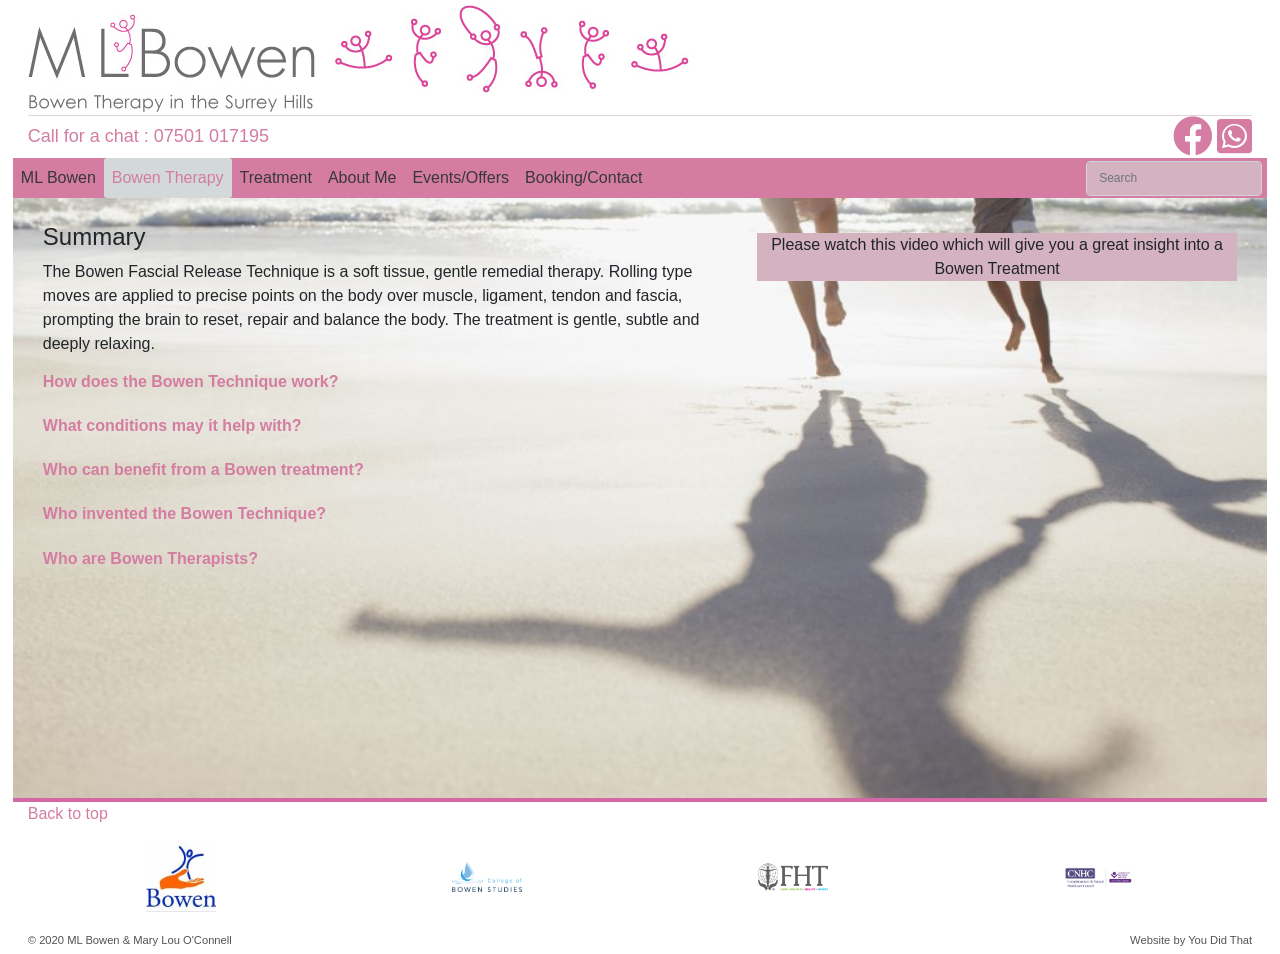
<file: bowen-therapy.html>
<!DOCTYPE html>
<html lang="en">
<!-- Meta descriptions and links not part of website -->
<!-- See index page for main references. Not repeated on every page where code is repeated -->

<head>
    <meta charset="UTF-8">
    <title>MLBowen | Bowen Therapy for anxiety, stress, pain & relaxation in Surrey, West Sussex & Hampshire</title>
    <meta name="viewport" content="width=device-width, initial-scale=1.0 shrink-to-fit=no">
    <meta name="author" content="KJOC">
    <meta name="description" content="Bowen Therapy Treatment">
    <meta name="keywords" content="Bowen, Therapy, Treatment, Surrey, Haslemere, pain, anxiety, stress, relaxation">
    <link rel="stylesheet" href="https://stackpath.bootstrapcdn.com/bootstrap/4.5.0/css/bootstrap.min.css" integrity="sha384-9aIt2nRpC12Uk9gS9baDl411NQApFmC26EwAOH8WgZl5MYYxFfc+NcPb1dKGj7Sk" crossorigin="anonymous">
    <link rel="stylesheet" href="https://use.fontawesome.com/releases/v5.6.1/css/all.css" integrity="sha384-gfdkjb5BdAXd+lj+gudLWI+BXq4IuLW5IT+brZEZsLFm++aCMlF1V92rMkPaX4PP" crossorigin="anonymous">
    <link href="https://fonts.googleapis.com/css?family=Roboto:400,700" rel="stylesheet">
    <link rel="stylesheet" href="assets/css/style.css">
</head>

<!-- Main body of website that will be seen -->

<body>
    <!-- Header : Design repeated on every page -->
    <!-- How to do a return to top of page button sourced from https://www.computerhope.com/issues/ch001475.htm -->

    <a name="top"></a>
    <header>
        <div class="container-fluid mylogo">
            <div class="row">
                <div class="col">
                    <a href="index.html">
                        <picture>
                            <source media="(max-width:400px)" srcset="assets/logos/MLBowenandstickmen1.jpg">
                            <img class="img-fluid mx-auto" src="assets/logos/MLBowenandstickmen7.jpg" alt="ML Bowen Logo">
                        </picture>
                    </a>
                </div>
            </div>
        </div>

        <!--Contact tel number and social media links  -->

        <div class="container-fluid">
            <div class="row telicon">
                <div class="col-sm-6 telno">
                    <a href="tel:07501017195"><span>Call for a chat : 07501 017195</span></a>
                </div>
                <div class="col-sm-6 icons">
                    <a href="https://bbc.co.uk/" target="_blank"> <i class="fab fa-facebook" style="font-size: 40px"></i></a>
                    <a href="https://bbc.co.uk/" target="_blank"> <i class="fab fa-whatsapp-square" style="font-size: 40px"></i></a>
                </div>
            </div>
        </div>

        <!-- Page navigation -->

        <nav class="navbar navbar-custom navbar-expand-md kj-navlist">
            <button class="navbar-toggler navbar-dark" type="button" data-toggle="collapse" data-target="#collapsibleNavbar" aria-pressed="true">
                <span class="navbar-toggler-icon"></span>
            </button>

            <div class="collapse navbar-collapse text-left" id="collapsibleNavbar">
                <ul class="navbar-nav">
                    <li class="nav-item"> <a class="nav-link" href="index.html">ML Bowen</a></li>
                    <li class="nav-item"> <a class="nav-link active" href="bowen-therapy.html">Bowen Therapy</a></li>
                    <li class="nav-item"> <a class="nav-link" href="bowen-treatment.html">Treatment</a></li>
                    <li class="nav-item"> <a class="nav-link" href="bowen-about-me.html">About Me</a></li>
                    <li class="nav-item"> <a class="nav-link" href="bowen-events.html">Events/Offers</a></li>
                    <li class="nav-item"> <a class="nav-link" href="bowen-contact.html">Booking/Contact</a></li>
                </ul>
            </div>

            <form class="form-inline search">
                <input class="form-control" type="search" placeholder="Search" aria-label="Search">
            </form>
        </nav>
    </header>

    <!-- Main page content -->


    <!-- The code for creating the following Accordian text displays came from https://www.w3schools.com/bootstrap/bootstrap_collapse.asp -->

    <section class="mainimage d-flex justify-content-center container-fluid">
        <div Class="container-fluid">
            <div class="row tbt-r1">
                <div class="col-md-7 c1">
                    <h4>Summary</h4>

                    <p>The Bowen Fascial Release Technique is a soft tissue, gentle remedial therapy. Rolling type moves are applied to precise points on the body over muscle, ligament, tendon and fascia, prompting the brain to reset, repair and balance
                        the body. The treatment is gentle, subtle and deeply relaxing.</p>

                    <div class="panel-group" id="accordian">

                        <div class="panel panel-default">
                            <div class="panel-heading">
                                <h6 class="panel-title"><a data-toggle="collapse" data-parent="#accordian" href="#p1">
                                How does the Bowen Technique work?</a></h6>
                            </div>

                            <div id="p1" class="panel-collapse collapse">
                                <div class="panel-body">
                                    <p>Optimal alignment and function of our bodies depends on balanced muscular tension. Injuries, poor posture, emotional stress, illnesses and countless other influences will lead to incorrect tension in our soft tissues
                                        leaving our bodies mal aligned, leading to different aches and pains and internal, systemic problems.</p>

                                    <p>A Bowen move will stimulate particular receptors, connecting the brain directly to the area of the problem, allowing the body to reset “incorrect tension” in the soft tissue and thus regain optimum function. At the
                                        same time it rebalances the Autonomic Nervous System promoting physical and emotional healing. Bowen does not force the body to change, rather it acts as a catalyst to the body recognising its own imbalances and
                                        making the changes itself, thereby inducing effective and long lasting results. The gentle approach of Bowen ensures that the body goes into a deep relaxation mode, allowing itself to repair, rather than an on-guard,
                                        protective mode
                                        <p>
                                </div>
                            </div>
                        </div>

                        <div class="panel panel-default">
                            <div class="panel-heading ">
                                <h6><a data-toggle="collapse" data-parent="#accordian" href="#p2">What conditions may it help with?</a></h6>
                            </div>
                            <div id="p2" class="panel-collapse collapse">
                                <div class="panel-body">
                                    <p>Common presenting problems include back and neck pain, knee problems, sports injuries, RSI, frozen shoulder, tennis elbow and respiratory conditions. Conditions such as chronic fatigue, hayfever, headache, kidney problems,
                                        and problems requiring lymphatic drainage have responded favourably to The Bowen Technique.</p>

                                    <p>Some people use the Bowen Technique as a means of stress management and health maintenance, seeing their therapist regularly 2-4 times a year.</p>

                                    <p>Bowen can be incredibly helpful to ladies during pregnancy as the body is undergoing constant change and adaptations which can sometimes lead to joint and muscle pains including Symphysis Pubis Dysfunction, Low Back
                                        Pain, Sciatic Pain and high blood pressure. Bowen can help to keep the pelvis aligned and will help to address any muscular imbalance, as well as promoting deep relaxation to aid both physical and emotional healing
                                        by balancing the Autonomic Nervous System.
                                    </p>

                                    <p>Common childhood ailments including bedwetting, colic, glue ear, constipation, sleep disturbances, asthma and anxiety, respond very well and often quickly to Bowen.</p>
                                </div>
                            </div>
                        </div>

                        <div class="panel panel-default">
                            <div class="panel-heading ">
                                <h6><a data-toggle="collapse" data-parent="#accordian" href="#p3">Who can benefit from a Bowen treatment?</a></h6>
                            </div>
                            <div id="p3" class="panel-collapse collapse">
                                <div class="panel-body">
                                    <p>As a therapy, Bowen is truly light-touch. The pressure used in Bowen is quite subtle and can be extremely light and still get the job done. It is not dependent on hard pressure and there is no awkward bending, twisting
                                        or re-positioning of the client during the treatment. Because of this, Bowen can be considered for clients for whom other forms of therapy might be too aggressive, forceful or invasive. The tiniest of babies through
                                        to the frailest of adults have been treated with Bowen. And pregnant ladies too.</p>
                                </div>
                            </div>
                        </div>


                        <div class="panel panel-default">
                            <div class="panel-heading ">
                                <h6><a data-toggle="collapse" data-parent="#accordian" href="#p4">Who invented the Bowen Technique?</a></h6>
                            </div>
                            <div id="p4" class="panel-collapse collapse">
                                <div class="panel-body">
                                    <p>The technique was developed in Australia by <a href="http://www.bowtech.com/WebsiteProj/Pages/About/History.aspx" target="_blank"><u>Tom Bowen</u></a> in the 1950s. Following his interest and studies in the human muscular
                                        structure, he intuitively began working with this gentle technique discovering that certain moves on the body helped recovery from many conditions. His work in his popular clinic in Geelong, was verified by the
                                        1975 Victorian Government Inquiry into alternative health care professions.</p>
                                    <p>It was only in 1986 that the technique was brought to other countries</p>
                                </div>
                            </div>
                        </div>

                        <div class="panel panel-default">
                            <div class="panel-heading ">
                                <h6><a data-toggle="collapse" data-parent="#accordian" href="#p5">Who are Bowen Therapists?</a></h6>
                            </div>
                            <div id="p5" class="panel-collapse collapse">
                                <div class="panel-body">
                                    <p>Today, a notable number of ECBS students are physios, chiropractors, osteopaths, nurses and even some doctors.</p>
                                </div>
                            </div>
                        </div>
                    </div>
                </div>
                <div class="col-md-5 c2">
                    <div class="text-center video">Please watch this video which will give you a great insight into a Bowen Treatment</div>
                    <iframe width="100%" height="500px" src="https://www.youtube.com/embed/oiU1MRdnNhg" frameborder="0" allow="accelerometer; autoplay; encrypted-media; gyroscope; picture-in-picture" allowfullscreen></iframe>

                </div>
            </div>
        </div>
    </section>


    <!-- Footer content repeated on every page. Links to social media, copyright etc -->
    <footer class="container-fluid footer">
        <div class="row">
            <div class="col btotop">
                <a href="#top">
                    <p>Back to top</p>
                </a>
            </div>
        </div>

        <div class="row logos">
            <div class="col-md affiliations justify-content-around">
                <a href="https://www.bowentherapy.org.uk//" target="_blank"><img src="assets/logos/BTPA.jpg" class="img-responsive rectimg" alt="BTPA Logo">
                </a>
                <a href="https://www.thebowentechnique.com//" target="_blank"><img src="assets/logos/CBS-Retina-Logo@0.5x.png" class="img-responsive rectimg" alt="College of Bowen Studies">
                </a>
                <a href="https://www.fht.org.uk/" target="_blank"><img src="assets/logos/FHT-logo.jpg" class="img-responsive rectimg" alt="FHT Logo">
                </a>
                <a href="https://www.cnhc.org.uk/" target="_blank"><img src="assets/logos/CNHCLogo.jpg" class="img-responsive rectimg" alt="CNHC Logo">
                </a>
            </div>

        </div>
        <div class="row">
            <div class="col-sm copyright d-flex">
                <p>&copy; 2020 ML Bowen & Mary Lou O'Connell</p>
            </div>
            <div class="col-sm ydt d-flex">
                <p>Website by You Did That</p>
            </div>
        </div>
    </footer>


    <!-- Scripts for bootstrap CDN -->
    <script src="https://code.jquery.com/jquery-3.5.1.slim.min.js" integrity="sha384-DfXdz2htPH0lsSSs5nCTpuj/zy4C+OGpamoFVy38MVBnE+IbbVYUew+OrCXaRkfj" crossorigin="anonymous"></script>
    <script src="https://cdn.jsdelivr.net/npm/popper.js@1.16.0/dist/umd/popper.min.js" integrity="sha384-Q6E9RHvbIyZFJoft+2mJbHaEWldlvI9IOYy5n3zV9zzTtmI3UksdQRVvoxMfooAo" crossorigin="anonymous"></script>
    <script src="https://stackpath.bootstrapcdn.com/bootstrap/4.5.0/js/bootstrap.min.js" integrity="sha384-OgVRvuATP1z7JjHLkuOU7Xw704+h835Lr+6QL9UvYjZE3Ipu6Tp75j7Bh/kR0JKI" crossorigin="anonymous"></script>
</body>

</html>
</file>
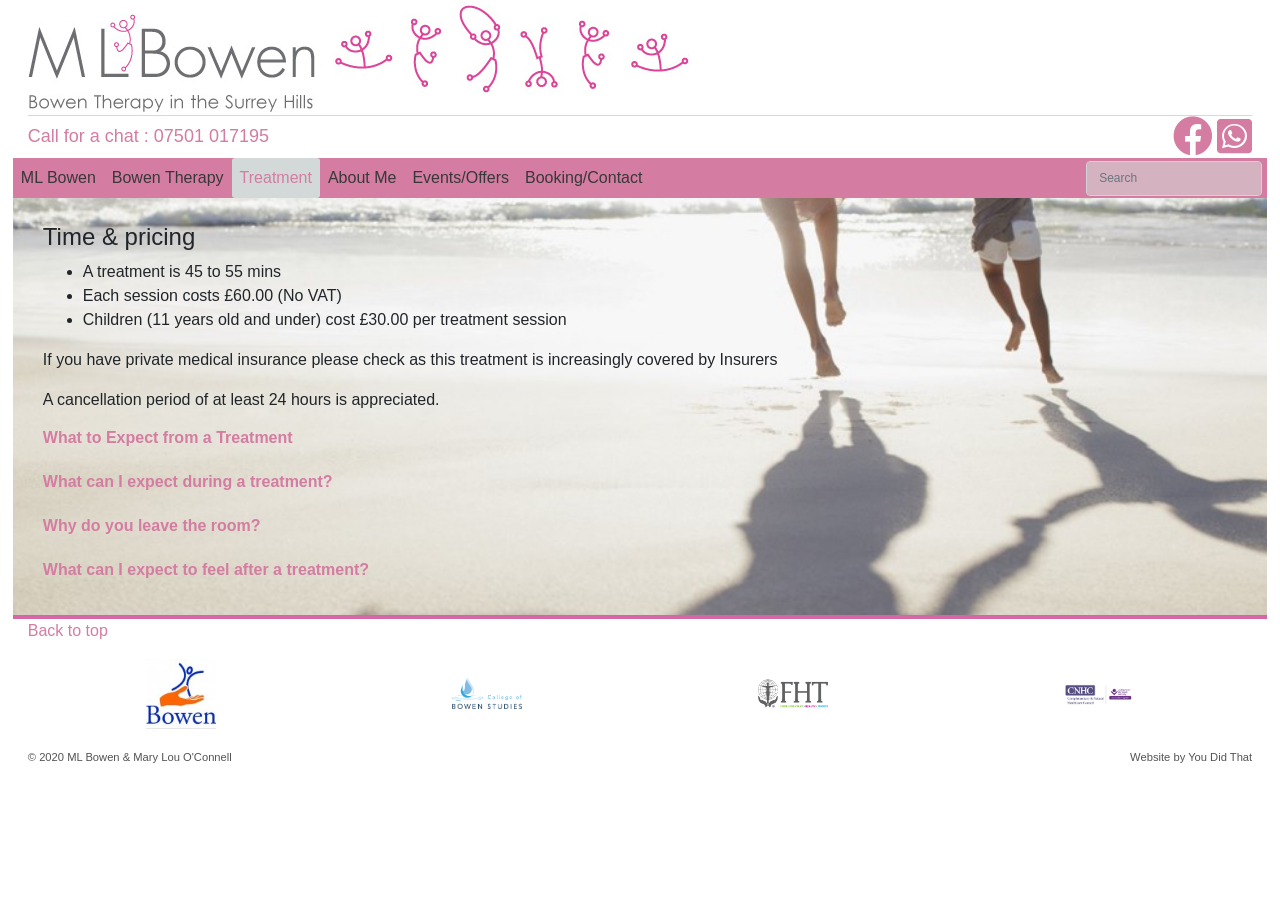
<file: bowen-treatment.html>
<!DOCTYPE html>
<html lang="en">
<!-- Meta descriptions and links not part of website -->

<!-- See index page for main references. Not repeated on every page where code is repeated -->

<head>
    <meta charset="UTF-8">
    <title>MLBowen | Bowen Therapy for anxiety, stress, pain & relaxation in Surrey, West Sussex & Hampshire</title>
    <meta name="viewport" content="width=device-width, initial-scale=1.0 shrink-to-fit=no">
    <meta name="author" content="KJOC">
    <meta name="description" content="Bowen Therapy Treatment">
    <meta name="keywords" content="Bowen, Therapy, Treatment, Surrey, Haslemere, pain, anxiety, stress, relaxation">
    <link rel="stylesheet" href="https://stackpath.bootstrapcdn.com/bootstrap/4.5.0/css/bootstrap.min.css" integrity="sha384-9aIt2nRpC12Uk9gS9baDl411NQApFmC26EwAOH8WgZl5MYYxFfc+NcPb1dKGj7Sk" crossorigin="anonymous">
    <link rel="stylesheet" href="https://use.fontawesome.com/releases/v5.6.1/css/all.css" integrity="sha384-gfdkjb5BdAXd+lj+gudLWI+BXq4IuLW5IT+brZEZsLFm++aCMlF1V92rMkPaX4PP" crossorigin="anonymous">
    <link href="https://fonts.googleapis.com/css?family=Roboto:400,700" rel="stylesheet">
    <link rel="stylesheet" href="assets/css/style.css">
</head>

<!-- Main body of website that will be seen -->

<body>
    <!-- Header : Design repeated on every page -->
    <!-- How to do a return to top of page button sourced from https://www.computerhope.com/issues/ch001475.htm -->

    <a name="top"></a>
    <header>
        <div class="container-fluid mylogo">
            <div class="row">
                <div class="col">
                    <a href="index.html">
                        <picture>
                            <source media="(max-width:400px)" srcset="assets/logos/MLBowenandstickmen1.jpg">
                            <img class="img-fluid mx-auto" src="assets/logos/MLBowenandstickmen7.jpg" alt="ML Bowen Logo">
                        </picture>
                    </a>
                </div>
            </div>
        </div>

        <!--Contact tel number and social media links  -->

        <div class="container-fluid">
            <div class="row telicon">
                <div class="col-sm-6 telno">
                    <a href="tel:07501017195"><span>Call for a chat : 07501 017195</span></a>
                </div>
                <div class="col-sm-6 icons">
                    <a href="https://bbc.co.uk/" target="_blank"> <i class="fab fa-facebook" style="font-size: 40px"></i></a>
                    <a href="https://bbc.co.uk/" target="_blank"> <i class="fab fa-whatsapp-square" style="font-size: 40px"></i></a>
                </div>
            </div>
        </div>

        <!-- Page navigation -->

        <nav class="navbar navbar-custom navbar-expand-md kj-navlist">
            <button class="navbar-toggler navbar-dark" type="button" data-toggle="collapse" data-target="#collapsibleNavbar" aria-pressed="true">
                <span class="navbar-toggler-icon"></span>
            </button>

            <div class="collapse navbar-collapse text-left" id="collapsibleNavbar">
                <ul class="navbar-nav">
                    <li class="nav-item"> <a class="nav-link" href="index.html">ML Bowen</a></li>
                    <li class="nav-item"> <a class="nav-link" href="bowen-therapy.html">Bowen Therapy</a></li>
                    <li class="nav-item"> <a class="nav-link active" href="bowen-treatment.html">Treatment</a></li>
                    <li class="nav-item"> <a class="nav-link" href="bowen-about-me.html">About Me</a></li>
                    <li class="nav-item"> <a class="nav-link" href="bowen-events.html">Events/Offers</a></li>
                    <li class="nav-item"> <a class="nav-link" href="bowen-contact.html">Booking/Contact</a></li>
                </ul>
            </div>
            <form class="form-inline search">
                <input class="form-control" type="search" placeholder="Search" aria-label="Search">
            </form>
        </nav>
    </header>

    <!-- Main page content -->
    <section class="mainimage d-flex justify-content-center container-fluid">
        <!-- The code for creating the following Accordian text displays came from https://www.w3schools.com/bootstrap/bootstrap_collapse.asp -->
        <!-- Accordian design to minimise text on page landing -->

        <div Class="container-fluid">
            <div class="row">
                <div class="col c2">
                    <h4>Time & pricing</h4>

                    <ul>
                        <li>A treatment is 45 to 55 mins</li>
                        <li>Each session costs £60.00 (No VAT)</li>
                        <li>Children (11 years old and under) cost £30.00 per treatment session</li>
                    </ul>

                    <p>If you have private medical insurance please check as this treatment is increasingly covered by Insurers</p>
                    <p>A cancellation period of at least 24 hours is appreciated.</p>
                </div>
            </div>
            <div class="row tbt-r1">
                <div class="col c1">
                    <div class="panel-group" id="accordian">

                        <div class="panel panel-default">
                            <div class="panel-heading">
                                <h6 class="panel-title"><a data-toggle="collapse" data-parent="#accordian" href="#p1">
                            What to Expect from a Treatment</a></h6>
                            </div>

                            <div id="p1" class="panel-collapse collapse">
                                <div class="panel-body">
                                    <p>We recommend that no other bodywork is carried out during your treatment programme. This is to ensure the body is not overloaded with information or given differing theraputic information to deal with at the same time,
                                        which may reduce the overall success of your treatment.</p>
                                    <p>We suggest a course of 3 treatments are booked initially, a week apart. Your treatment plan is then reviewed during your third session. Some people start to feel an immediate change and short term (acute) injury is
                                        usually resolved in 3-4 treatments. Long standing (chronic) conditions may require more sessions, or ongoing treatment. Every "body" is however unique.</p>
                                    <p>At your first session, a full case history of past and present illnesses including accidents and injuries, and lifestyle history will be taken followed by a detailed description of any presenting conditions that may
                                        need treating. Please bring a full list of medications that you are currently taking. The Bowen Technique is not a substitute for medical advice and you should not stop any presecribed medication unless advised
                                        by your GP.</p>
                                    <p>Many people have follow up treatments every 6 weeks to 3 months for preventative and maintenance measures. Regular Bowen top-ups can help strengthen and balance the body, making it more able to deal with their environmental
                                        factors.
                                    </p>
                                </div>
                            </div>
                        </div>

                        <div class="panel panel-default">
                            <div class="panel-heading ">
                                <h6><a data-toggle="collapse" data-parent="#accordian" href="#p2">What can I expect during a treatment?</a></h6>
                            </div>
                            <div id="p2" class="panel-collapse collapse">
                                <div class="panel-body">
                                    <p>Treatment is carried out either directly on skin or through light clothing, so please wear loose fitting clothes. You will be covered with towels during the treatment and extra blankets should you be cold.</p>
                                    <p>We do not diagnose our clients. A Bowen treatment will cover the whole body, thus allowing it to make the necessary changes to kick start the repair process and create healing.</p>
                                    <p>People often report feelings of heat or tingling in specific areas and go into a state of deep relaxation or sleep.</p>
                                </div>
                            </div>
                        </div>

                        <div class="panel panel-default">
                            <div class="panel-heading ">
                                <h6><a data-toggle="collapse" data-parent="#accordian" href="#p3">Why do you leave the room?</a></h6>
                            </div>
                            <div id="p3" class="panel-collapse collapse">
                                <div class="panel-body">
                                    <p>After the therapist has done their moves, they leave the room for 2-5 minutes, before returning to do more. This allows Bowen to ask the body to recognise what has just happened and to make a decision as to whether
                                        the body needs to do something or to let go of it, without being on guard or distracted by someone elses presence.</p>
                                    <p>When treating anyone under 16, the parent or guardian will always remain in the room.</p>
                                </div>
                            </div>
                        </div>

                        <div class="panel panel-default">
                            <div class="panel-heading ">
                                <h6><a data-toggle="collapse" data-parent="#accordian" href="#p4">What can I expect to feel after a treatment?</a></h6>
                            </div>
                            <div id="p4" class="panel-collapse collapse">
                                <div class="panel-body">
                                    <p>Reactions to treatment are not uncommon, and actually demonstrate that the body is responding. It is vital that a client does not cease treatment in response to a strong reaction.</p>
                                    <p>Reactions include thirst, tiredness, hot or cold flushes, water retention, headaches, flu-like symptoms, increased dream activity, mood changes, emotional release, increase in original symptoms or re-surfacing of old
                                        injuries.
                                    </p>
                                    <p>These are all positive signs that the healing process is working and these responses usually clear within a few days. Aftercare advice emphasises the importance of movement, the drinking of water and return for treatments.
                                    </p>
                                    <p>The healing process continues long after your session has finished, which is also one of the reasons having other treatments are not recommended. (link to research proving this?)</p><br>
                                </div>
                            </div>
                        </div>
                    </div>
                </div>
            </div>
        </div>



    </section>

    <!-- Footer content repeated on every page. Links to social media, copyright etc -->
    <footer class="container-fluid footer">
        <div class="row">
            <div class="col btotop">
                <a href="#top">
                    <p>Back to top</p>
                </a>
            </div>
        </div>

        <div class="row logos">
            <div class="col-md affiliations justify-content-around">
                <a href="https://www.bowentherapy.org.uk//" target="_blank"><img src="assets/logos/BTPA.jpg" class="img-responsive rectimg" alt="BTPA Logo">
                </a>
                <a href="https://www.thebowentechnique.com//" target="_blank"><img src="assets/logos/CBS-Retina-Logo@0.5x.png" class="img-responsive rectimg" alt="College of Bowen Studies">
                </a>
                <a href="https://www.fht.org.uk/" target="_blank"><img src="assets/logos/FHT-logo.jpg" class="img-responsive rectimg" alt="FHT Logo">
                </a>
                <a href="https://www.cnhc.org.uk/" target="_blank"><img src="assets/logos/CNHCLogo.jpg" class="img-responsive rectimg" alt="CNHC Logo">
                </a>
            </div>

        </div>
        <div class="row">
            <div class="col-sm copyright d-flex">
                <p>&copy; 2020 ML Bowen & Mary Lou O'Connell</p>
            </div>
            <div class="col-sm ydt d-flex">
                <p>Website by You Did That</p>
            </div>
        </div>
    </footer>


    <!-- Scripts for bootstrap CDN -->
    <script src="https://code.jquery.com/jquery-3.5.1.slim.min.js" integrity="sha384-DfXdz2htPH0lsSSs5nCTpuj/zy4C+OGpamoFVy38MVBnE+IbbVYUew+OrCXaRkfj" crossorigin="anonymous"></script>
    <script src="https://cdn.jsdelivr.net/npm/popper.js@1.16.0/dist/umd/popper.min.js" integrity="sha384-Q6E9RHvbIyZFJoft+2mJbHaEWldlvI9IOYy5n3zV9zzTtmI3UksdQRVvoxMfooAo" crossorigin="anonymous"></script>
    <script src="https://stackpath.bootstrapcdn.com/bootstrap/4.5.0/js/bootstrap.min.js" integrity="sha384-OgVRvuATP1z7JjHLkuOU7Xw704+h835Lr+6QL9UvYjZE3Ipu6Tp75j7Bh/kR0JKI" crossorigin="anonymous"></script>
</body>

</html>
</file>
<file: assets/css/style.css>
/*
* Prefixed by https://autoprefixer.github.io
* PostCSS: v7.0.29,
* Autoprefixer: v9.7.6
* Browsers: last 4 version
*/

body {
    background-color: rgb(255, 255, 255);
    max-width: 98%;
    margin: auto;
    text-decoration: none;
    font-family: Arial, Helvetica, sans-serif;
    font-weight: 500;
}


/* Main Logo */

.mylogo {
    padding-top: 5px;
}


/* Icons and contact number */

.telicon {
    border-top: solid 1px;
    border-color: rgb(218, 214, 219);
    margin-left: 0px;
    margin-right: 0px;
}

.telno {
    display: -webkit-box;
    display: -ms-flexbox;
    display: flex;
    -webkit-box-align: center;
    -ms-flex-align: center;
    align-items: center;
    padding: 0;
}

.icons {
    text-align: right;
    padding: 0;
}

.icons a {
    color: #d47ca1;
    border-radius: 50%;
}

.telno a {
    color: #d47ca1;
    font-size: 18px;
    font-weight: 500;
}


/* Navigation section */

nav.navbar {
    padding: 0;
    margin-left: 0px;
    margin-right: 0px;
}

.navbar-nav.a.nav-link {
    padding-right: 15px;
}

.navbar-custom {
    background-color: #d47ca1;
}

.navbar-custom a {
    color: #38383a;
    font-weight: 400;
}

a:hover {
    background-color: rgb(211, 216, 216);
    border-radius: 3px;
    color: #d47ca1;
}

a.active {
    background-color: rgb(211, 216, 216);
    border-radius: 3px;
    color: #d47ca1;
}

.form-inline {
    margin-right: 5px;
}

.form-control {
    font-size: .75rem;
    height: 35px;
    background-color: #d4b2c0;
}

.breadcrumb-item a {
    color: #d468a6;
    font-size: 12px;
}

.breadcrumb-item::before {
    font-size: 12px;
}


/* Main pages */


/* HOME PAGE */

.mainimage {
    /* Royalty free picture from dreamstime.com */
    margin-left: 0px;
    margin-right: 0px;
    background-image: url('../images/Picture1.jpg');
    background-repeat: no-repeat;
    background-attachment: fixed;
    background-position: center;
    background-size: cover;
    -webkit-box-orient: vertical;
    -webkit-box-direction: normal;
    -ms-flex-direction: column;
    flex-direction: column;
    -ms-flex-line-pack: justify;
    align-content: space-between;
    padding-top: 25px;
    padding-bottom: 10px;
}

.content {
    text-align: center;
    position: absolute;
    top: 50%;
    left: 50%;
    -webkit-transform: translate(-50%, -50%);
    -ms-transform: translate(-50%, -50%);
    transform: translate(-50%, -50%);
    color: black;
}

.ir1 {
    margin-bottom: 75px;
}

.ir1c1 {
    width: auto;
    height: 300px;
    -webkit-box-orient: vertical;
    -webkit-box-direction: normal;
    -ms-flex-direction: column;
    flex-direction: column;
    -ms-flex-line-pack: justify;
    align-content: space-between;
    font-size: 2.3rem;
    font-weight: 700;
    color: #d468a6;
}

.ir1c2 {
    height: 450px;
    -webkit-box-orient: vertical;
    -webkit-box-direction: normal;
    -ms-flex-direction: column;
    flex-direction: column;
    -webkit-box-pack: justify;
    -ms-flex-pack: justify;
    justify-content: space-between;
}

.ir1c2>.r1,
.ir1c2>.r2,
.ir1c2>.r3,
.ir1c2>.r4,
.ir1c2>.r5,
.ir1c2>.r6,
.ir1c2>.r7 {
    font-size: 1.2rem;
    color: #613f52;
    font-weight: 500;
}

.linkbutton {
    margin-right: 15px;
    margin-bottom: 10px;
    color: #38383a;
    border-color: #d4b2c0;
    background-color: #d47ca1;
}

.linkbutton:hover {
    background-color: rgb(211, 216, 216);
    border-color: #d4b2c0;
    border-radius: 3px;
    color: #d47ca1;
}


/* BOWEN THERAPY PAGE */

.tbt-r1 h6 a {
    color: #d47ca1;
    font-weight: 600;
}

.tbt-r1 p a {
    color: #d47ca1;
}

.video {
    margin-top: 10px;
    background-color: #d4b2c0;
}

.panel {
    margin-bottom: 25px;
}


/* ABOUT MARY LOU PAGE */

.amr1 {
    margin-top: 15px;
    margin-bottom: 10px;
}

.amr1c1>.r1>.c1 {
    max-width: 230px;
}

.marylou {
    height: auto;
    width: auto;
    margin-top: 10px;
}

.amr1c1>.r1>.c2 {
    font-size: 25px;
    color: #38383a;
}

.amr1c2 .r1 .c1 {
    color: #38383a;
    font-size: x-large;
    font-weight: 600;
}

.link {
    color: #d47ca1;
}

.amr1c2 .sh {
    font-size: 14px;
    margin-bottom: 20px;
    background-color: rgba(221, 214, 214, .75);
}

.amr1c1 .cv {
    margin-top: 5px;
    border-top: solid;
    border-color: #d47ca1;
    border-width: 2px;
    padding-top: 5px;
    margin-right: 15px;
}


/* CONTACT / BOOKING FORM PAGE */

.fieldset {
    border: 1px;
    padding: 10px;
    border-style: solid;
    border-color: #d468a6;
    margin: 5px;
}

.contactinfo {
    margin-top: 15px;
}

.form-group {
    margin-bottom: 3px;
}

legend {
    font-size: 20px;
}

.namelabel,
.email,
.mobno,
.telno,
.comment {
    font-size: 14px;
    margin-bottom: 2px;
}

.form-control.namef {
    width: 65%;
}

.form-control.emailf {
    width: 75%;
}

.form-control.mobnof {
    width: 30%;
}

.form-control.telnof {
    width: 30%;
}

.form-control.commentf {
    width: 100%;
    margin-bottom: 20px;
}

.contactformsubmit {
    background-color: #d468a6;
    border-color: #d468a6;
}

.contactformsubmit:hover {
    background-color: #75d468;
    border-color: #d468a6;
}


/* Research */

.robot,
.research {
    font-size: 14px;
    margin-right: 20px;
}

.research p {
    margin-bottom: 2px;
}

.researchb.form-group {
    margin-bottom: 20px;
    font-size: 14px;
}

@media screen and (max-width:600px) {
    div.researchb {
        float: left;
    }
}


/* Map */

div.map {
    width: 100%;
    height: 600px;
    border-style: solid;
    border-width: 5px;
    border-color: #d468a6;
    -ms-flex-line-pack: center;
    align-content: center;
    margin-bottom: 15px;
    margin-left: auto;
    margin-right: auto;
}


/* ALL PAGES */


/* Footer section */

.footer {
    border-top: solid;
    border-color: #d468a6;
    border-width: 4px;
    background-color: #fff;
}

.btotop a {
    color: #d47ca1;
}

.copyright {
    font-size: 0.7rem;
    color: #525355;
}

.copyright a {
    color: #525355;
    font-size: 1.25em;
}

.copyright p {
    margin-bottom: 5px;
}

.ydt {
    display: -webkit-box;
    display: -ms-flexbox;
    display: flex;
    -webkit-box-align: end;
    -ms-flex-align: end;
    align-items: flex-end;
    -webkit-box-pack: end;
    -ms-flex-pack: end;
    justify-content: flex-end;
    -webkit-box-orient: vertical;
    -webkit-box-direction: normal;
    -ms-flex-direction: column;
    flex-direction: column;
    font-size: 0.7em;
    color: #525355;
}

.ydt p {
    margin-bottom: 5px;
}

.logos {
    margin-bottom: 20px;
}

.affiliations {
    display: -webkit-inline-box;
    display: -ms-inline-flexbox;
    display: inline-flex;
    -webkit-box-align: center;
    -ms-flex-align: center;
    align-items: center;
    -webkit-box-pack: center;
    -ms-flex-pack: center;
    justify-content: center;
}

.rectimg {
    padding: 0;
    margin: 0;
}

.affiliations img {
    width: 70px;
    padding: 0;
    margin: 0;
}
</file>
